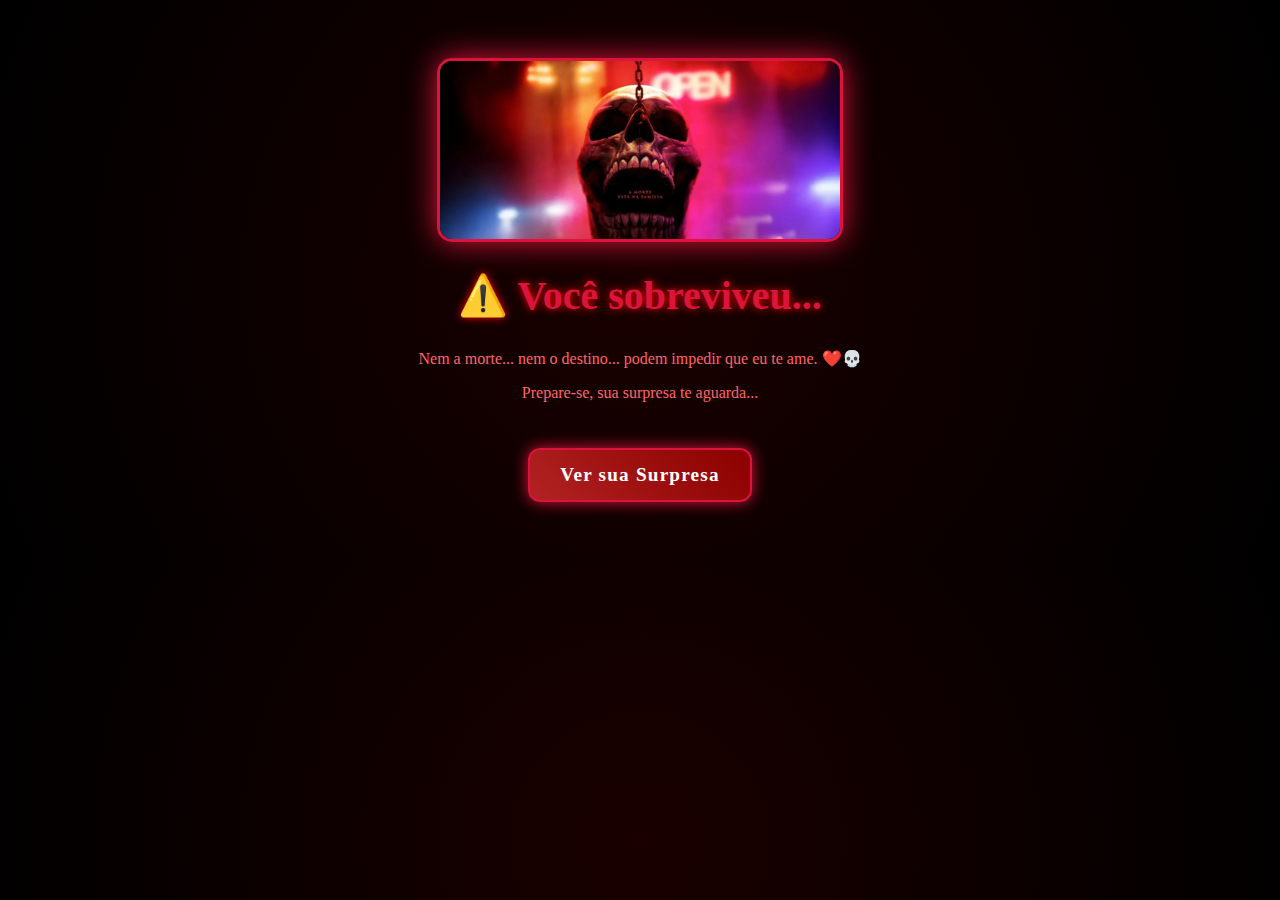
<file: resultado.html>
<!DOCTYPE html>
<html lang="pt-br">
<head>
    <meta charset="UTF-8">
    <title>Resultado</title>
    <link rel="stylesheet" href="CSS/style.css">
    <style>
        body.resultado {
    background: radial-gradient(circle at center, #1a0000, #000000);
    color: #ff6666;
    font-family: 'Cinzel', serif;
    text-align: center;
    padding: 50px 20px;
    user-select: none;
}

.jumpscare img {
    box-shadow: 0 0 30px crimson;
    border: 3px solid crimson;
    border-radius: 15px;
}

.mensagem-final h1 {
    color: crimson;
    text-shadow: 0 0 8px #ff0000;
}


    </style>
</head>
<body class="resultado">

    <div class="jumpscare">
        <img src="img/premonicao.png" alt="Susto" style="width:100%; max-width:400px; border-radius: 15px;">
    </div>

    <div class="mensagem-final">
        <h1>⚠️ Você sobreviveu...</h1>
        <p>Nem a morte... nem o destino... podem impedir que eu te ame. ❤️💀</p>
        <p>Prepare-se, sua surpresa te aguarda...</p>
        <a href="premio/arquivo2.pdf" class="start-button" target="_blank" rel="noopener">Ver sua Surpresa</a>
    </div>

    <audio id="jumpscareAudio" src="som/jumpscare.ogg"></audio>

    <script>
        const audio = document.getElementById('jumpscareAudio');
        const jumpscareDiv = document.querySelector('.jumpscare');
        const mensagemFinal = document.querySelector('.mensagem-final');

        // Toca o som
        audio.play();

        audio.addEventListener('ended', () => {
            jumpscareDiv.style.display = 'none';
            mensagemFinal.style.display = 'block';
        });

        setTimeout(() => {
            if (jumpscareDiv.style.display !== 'none') {
                jumpscareDiv.style.display = 'none';
                mensagemFinal.style.display = 'block';
            }
        }, 7000);
    </script>

</body>
</html>
</file>
<file: CSS/style.css>
body {
    background-color: #0d0d0d;
    color: #f5f5f5;
    font-family: 'Cinzel', serif;
    background-image: url('../img/img.jpg'); /* Salve essa imagem do Unsplash */
    background-size: cover;
    background-position: center;
    background-repeat: no-repeat;
}

.container {
    background-color: rgba(0, 0, 0, 0.85);
    padding: 40px;
    border-radius: 15px;
    max-width: 600px;
    margin: 100px auto;
    box-shadow: 0 0 30px crimson;
    border: 2px solid crimson;
}

h1 {
    text-align: center;
    color: crimson;
    font-size: 2.5em;
    margin-bottom: 30px;
}

.question {
    display: none;
}

.question.active {
    display: block;
}

.next-button, button {
    background-color: crimson;
    color: white;
    border: none;
    padding: 10px 20px;       /* Menor que antes */
    border-radius: 8px;
    cursor: pointer;
    font-size: 1rem;
    margin: 15px 10px 15px 0; /* Espaçamento à direita para não grudarem */
    transition: background-color 0.3s ease;
    display: inline-block;
}

.next-button:hover, button:hover {
    background-color: darkred;
}


a.start-button {
    display: inline-block;
    background: linear-gradient(45deg, #b22222, #8b0000); /* vermelho escuro com gradiente */
    color: white;
    padding: 14px 30px;
    border-radius: 12px;
    text-decoration: none;
    font-weight: 700;
    font-size: 1.2rem;
    margin-top: 30px;
    box-shadow: 0 0 15px crimson;
    transition: background 0.3s ease, box-shadow 0.3s ease, transform 0.2s ease;
    border: 2px solid crimson;
    letter-spacing: 1.2px;
}

a.start-button:hover {
    background: linear-gradient(45deg, #ff0000, #b22222);
    box-shadow: 0 0 30px #ff0000, 0 0 40px crimson;
    transform: scale(1.05);
    border-color: #ff4500;
}

a.start-button:active {
    transform: scale(0.95);
    box-shadow: 0 0 10px crimson;
}
input[type="radio"] {
    margin-right: 10px;
}
</file>
